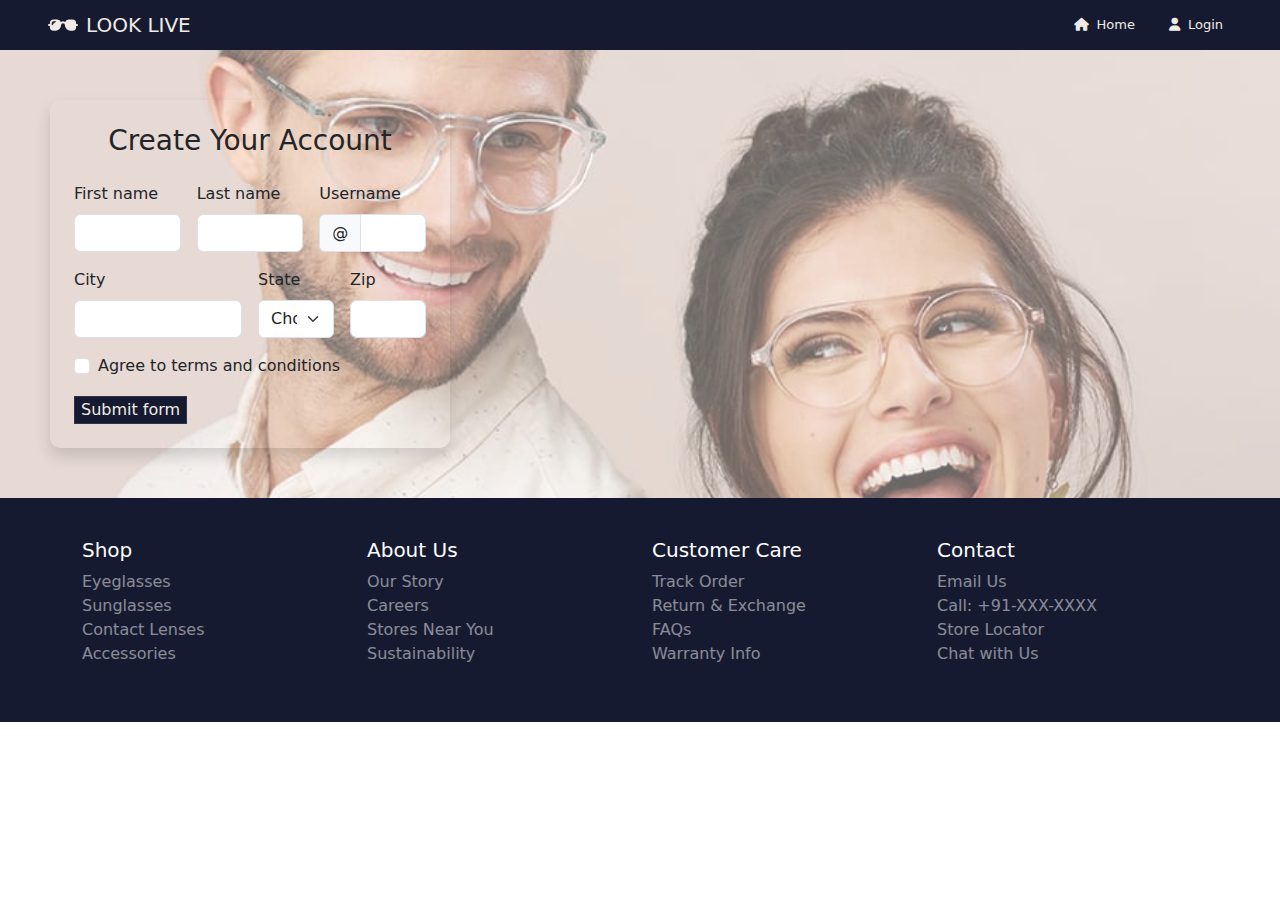
<file: signup.html>
<!doctype html>
<html lang="en">
  <head>
    <meta charset="utf-8">
    <meta name="viewport" content="width=device-width, initial-scale=1">
    <title>Look Live</title>
    <link href="https://cdn.jsdelivr.net/npm/bootstrap@5.3.6/dist/css/bootstrap.min.css" rel="stylesheet">
         <link rel="stylesheet" type="text/css" href="home.css">

    <link rel="stylesheet" href="https://cdnjs.cloudflare.com/ajax/libs/font-awesome/6.7.2/css/all.min.css" integrity="sha512-Evv84Mr4kqVGRNSgIGL/F/aIDqQb7xQ2vcrdIwxfjThSH8CSR7PBEakCr51Ck+w+/U6swU2Im1vVX0SVk9ABhg==" crossorigin="anonymous" referrerpolicy="no-referrer" />
  </head>
  <body>



<nav class="navbar navbar-expand-lg sticky-top" style="background-color: #161A30; color: #F0ECE5; width: 100%;">
  <div class="container-fluid px-5">
    <!-- Brand Logo and Name -->
    <a class="navbar-brand d-flex align-items-center" href="home.html" style="color: #F0ECE5;">
      <svg xmlns="http://www.w3.org/2000/svg" width="30" height="30" fill="currentColor" class="bi bi-sunglasses me-2" viewBox="0 0 16 16">
        <path d="M3 5a2 2 0 0 0-2 2v.5H.5a.5.5 0 0 0 0 1H1V9a2 2 0 0 0 2 2h1a3 3 0 0 0 3-3 1 1 0 1 1 2 0 3 3 0 0 0 3 3h1a2 2 0 0 0 2-2v-.5h.5a.5.5 0 0 0 0-1H15V7a2 2 0 0 0-2-2h-2a2 2 0 0 0-1.888 1.338A2 2 0 0 0 8 6a2 2 0 0 0-1.112.338A2 2 0 0 0 5 5zm0 1h.941c.264 0 .348.356.112.474l-.457.228a2 2 0 0 0-.894.894l-.228.457C2.356 8.289 2 8.205 2 7.94V7a1 1 0 0 1 1-1"/>
      </svg>
      LOOK LIVE
    </a>

    <!-- Right Side Buttons -->
    <div class="ms-auto d-flex gap-2">
      <a href="home.html" class="btn btn-sm" style="color: #F0ECE5; font-size: small;">
        <i class="fa-solid fa-house px-2"></i>Home
      </a>
      <a  href="login.html" class="btn btn-sm" style="color: #F0ECE5; font-size: small;">
        <i class="fa-solid fa-user px-2"></i>Login
      </a>
    </div>
  </div>
</nav>

<!-- Signup Section -->
<div class="position-relative d-flex" style="min-height: 100PX;">

  <!-- Background Image -->
  <div style="
    position: absolute;
    top: 0; left: 0; width: 100%; height: 100%;
    background-image: url('freeeyeglass.jpg');
    background-size: cover;
    background-position: center;
    opacity: 60%;
    z-index: -7;">
  </div>

  <!-- Signup Form (Left Side) -->
  <div class="p-4 shadow " style="margin: 50px; border-radius: 10px; z-index: 1; max-width: 400px;">
    <h3 class="text-center mb-4">Create Your Account</h3>
   <form class="row g-3 needs-validation" novalidate>
  <div class="col-md-4">
    <label for="validationCustom01" class="form-label">First name</label>
    <input type="text" class="form-control" id="validationCustom01"  required>
    <div class="valid-feedback">
      Looks good!
    </div>
  </div>
  <div class="col-md-4">
    <label for="validationCustom02" class="form-label">Last name</label>
    <input type="text" class="form-control" id="validationCustom02" required>
    <div class="valid-feedback">
      Looks good!
    </div>
  </div>
  <div class="col-md-4">
    <label for="validationCustomUsername" class="form-label">Username</label>
    <div class="input-group has-validation">
      <span class="input-group-text" id="inputGroupPrepend">@</span>
      <input type="text" class="form-control" id="validationCustomUsername" aria-describedby="inputGroupPrepend" required>
      <div class="invalid-feedback">
        Please choose a username.
      </div>
    </div>
  </div>
  <div class="col-md-6">
    <label for="validationCustom03" class="form-label">City</label>
    <input type="text" class="form-control" id="validationCustom03" required>
    <div class="invalid-feedback">
      Please provide a valid city.
    </div>
  </div>
  <div class="col-md-3">
    <label for="validationCustom04" class="form-label">State</label>
    <select class="form-select" id="validationCustom04" required>
      <option selected disabled value="">Choose...</option>
      <option>...</option>
    </select>
    <div class="invalid-feedback">
      Please select a valid state.
    </div>
  </div>
  <div class="col-md-3">
    <label for="validationCustom05" class="form-label">Zip</label>
    <input type="text" class="form-control" id="validationCustom05" required>
    <div class="invalid-feedback">
      Please provide a valid zip.
    </div>
  </div>
  <div class="col-12">
    <div class="form-check">
      <input class="form-check-input" type="checkbox" value="" id="invalidCheck" required>
      <label class="form-check-label" for="invalidCheck">
        Agree to terms and conditions
      </label>
      <div class="invalid-feedback">
        You must agree before submitting.
      </div>
    </div>
  </div>
  <div class="col-12">
    <button class=" btn-theme" type="submit">Submit form</button>
  </div>
</form>
  </div>
</div>
</div>



<script>
  // Example starter JavaScript for disabling form submissions if there are invalid fields
(() => {
  'use strict'

  // Fetch all the forms we want to apply custom Bootstrap validation styles to
  const forms = document.querySelectorAll('.needs-validation')

  // Loop over them and prevent submission
  Array.from(forms).forEach(form => {
    form.addEventListener('submit', event => {
      if (!form.checkValidity()) {
        event.preventDefault()
        event.stopPropagation()
      }

      form.classList.add('was-validated')
    }, false)
  })
})()
</script>
<!-- Footer -->
<footer style="background-color:#161A30; color: white; padding: 40px 60px;">
  <div class="container">
    <div class="row">
      <div class="col-md-3">
        <h5>Shop</h5>
        <ul class="list-unstyled">
          <li><a href="#" class="text-white-50 text-decoration-none">Eyeglasses</a></li>
          <li><a href="#" class="text-white-50 text-decoration-none">Sunglasses</a></li>
          <li><a href="#" class="text-white-50 text-decoration-none">Contact Lenses</a></li>
          <li><a href="#" class="text-white-50 text-decoration-none">Accessories</a></li>
        </ul>
      </div>
      <div class="col-md-3">
        <h5>About Us</h5>
        <ul class="list-unstyled">
          <li><a href="#" class="text-white-50 text-decoration-none">Our Story</a></li>
          <li><a href="#" class="text-white-50 text-decoration-none">Careers</a></li>
          <li><a href="#" class="text-white-50 text-decoration-none">Stores Near You</a></li>
          <li><a href="#" class="text-white-50 text-decoration-none">Sustainability</a></li>
        </ul>
      </div>
      <div class="col-md-3">
        <h5>Customer Care</h5>
        <ul class="list-unstyled">
          <li><a href="#" class="text-white-50 text-decoration-none">Track Order</a></li>
          <li><a href="#" class="text-white-50 text-decoration-none">Return & Exchange</a></li>
          <li><a href="#" class="text-white-50 text-decoration-none">FAQs</a></li>
          <li><a href="#" class="text-white-50 text-decoration-none">Warranty Info</a></li>
        </ul>
      </div>
      <div class="col-md-3">
        <h5>Contact</h5>
        <ul class="list-unstyled">
          <li><a href="#" class="text-white-50 text-decoration-none">Email Us</a></li>
          <li><a href="#" class="text-white-50 text-decoration-none">Call: +91-XXX-XXXX</a></li>
          <li><a href="#" class="text-white-50 text-decoration-none">Store Locator</a></li>
          <li><a href="#" class="text-white-50 text-decoration-none">Chat with Us</a></li>
        </ul>
      </div>
    </div>
  </div>
</footer>

<!-- Bootstrap Script -->
<script src="https://cdn.jsdelivr.net/npm/bootstrap@5.3.6/dist/js/bootstrap.bundle.min.js"></script>
</body>
</html>
</file>
<file: home.css>
.logo{
    height: 80px;
    padding-top: -100px;
    
    
}
.search{
    width: 400px;
    border-radius: 20px;
     font-size: 13px;
}
.na{
    font-size: 13px;
     display: flex; /* or display: grid; */
  gap: 10px; 

}
.icon{
    padding-top: 12px;
    padding-left: 10px;
}
.sticky-top{
    height: 50px;
}
.ss{
    font-size: 11px;
     display: flex; /* or display: grid; */

}
.h{
    margin: 60px;
}
.a{
    margin-left: 200px;
    padding-top:30px ;

}
/* body{
    color:#F0ECE5
} */
   .btn-theme {
    background-color: #161A30;
    color: #F0ECE5;
    border: 1px solid #31304D;
  }

  .btn-theme:hover {
    background-color: #31304D;
    color: #F0ECE5;
    border-color: #161A30;
  }
   /* body {
      background-color: #161A30;
      color: #B6BBC4;
    }
    .card {
   background-image:url(sunglasses_488220-55664.jpg);
   background-repeat: no-repeat;
      color: #B6BBC4;
    }
    .form-control,
    .form-select {
      background-color: #F0ECE5;
      color: #161A30;
    }
    .form-control:focus,
    .form-select:focus {
      border-color: #ffffff;
      box-shadow: 0 0 0 0.2rem rgba(182, 187, 196, 0.25);
    }
    .btn-success {
      background-color: #161A30;
      border-color: #161A30;
    }
    .btn-success:hover {
      background-color: #31304D;
      border-color: #31304D;
    }
    .form-check-input:checked {
      background-color: #161A30;
      border-color: #161A30;
    }
    a {
      color: #F0ECE5;
    }
    a:hover {
      color: #B6BBC4;
    } */
</file>
